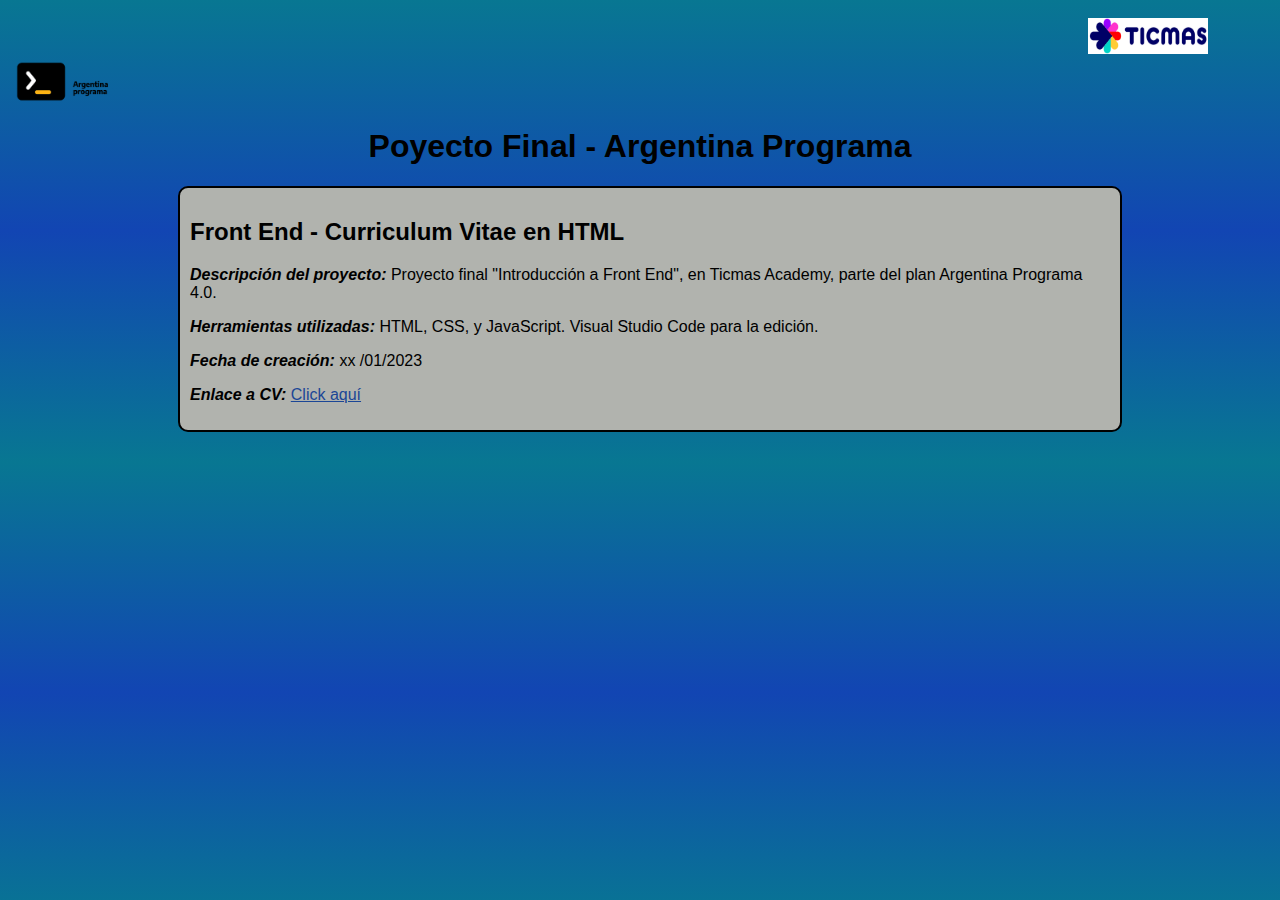
<file: index.html>
<!DOCTYPE html>
<html lang="es">
<head>
    <meta charset="UTF-8">
    <meta http-equiv="X-UA-Compatible" content="IE=edge">
    <meta name="viewport" content="width=device-width, initial-scale=1.0">

    <!-- LINKS  -->
    <link rel="icon" "image/x-icon" href="images/favicon.jpg">
    <link rel="stylesheet" href="css/estilos.css">
    <link rel="stylesheet" href="https://cdnjs.cloudflare.com/ajax/libs/animate.css/4.1.1/animate.min.css" />


    <!-- TITULOS -->
    <title>Proyecto Final</title>
</head>

<body>
    <div class="general">
        <div class="titulo">
            <div>
                <img src="images/ticmas.png" id="logoTICMAS" alt="Logo-TICMAS"> 
                <img src="images/arg-programa.png" id="logoARGPRO" alt="Logo-ArgPrograma">
            </div> 
            <h1> Poyecto Final - Argentina Programa</h1>
        </div>

        <div class="cont1">
            <h2>Front End - Curriculum Vitae en HTML</h2>
            <p><i><b>Descripción del proyecto:</i></b> Proyecto final "Introducción a Front End", en Ticmas Academy, parte del plan Argentina Programa 4.0.</p>
            <p><i><b>Herramientas utilizadas:</i></b> HTML, CSS, y JavaScript. Visual Studio Code para la edición.</p>


            <div id="current_date"><p>
                <i><b>Fecha de creación:</i></b> xx /01/2023</p>
            </div>

            
            <p><i><b>Enlace a CV:</i></b> <a href="cv.html" target="Curriculum">Click aquí</a></p>
        </div>
    </div>

    <script type="java/js.js" src="/java/js.js"></script>
</body>
</html>
</file>
<file: css/estilos.css>
body {
    background-image:linear-gradient(rgba(8, 119, 146),rgb(18, 69, 179),rgba(8, 119, 146));
    font-family: 'Lucida Sans', 'Lucida Sans Regular', 'Lucida Grande', 'Lucida Sans Unicode', Geneva, Verdana, sans-serif;
}

.cont1 {
    position: relative;
    left: 150px;
    margin-left: 20px;
    margin-right: 300px;
    padding: 10px 10px 10px 10px;
    border: 2px solid rgb(0, 0, 0);    
    background-color:rgb(177, 179, 174);
    margin-bottom: 30px;
    border-radius: 10px;
}

h1{
    text-align: center;
}


a{
    color: rgb(27, 70, 150);
}

#logoTICMAS{
    padding: 10px 0px 0px 1080px;
    float: left;
    width: 120px;
    height: 36px;
}

#logoARGPRO{
    padding: 7px 25px 0px 0px;
    width: 120px;
}
</file>
